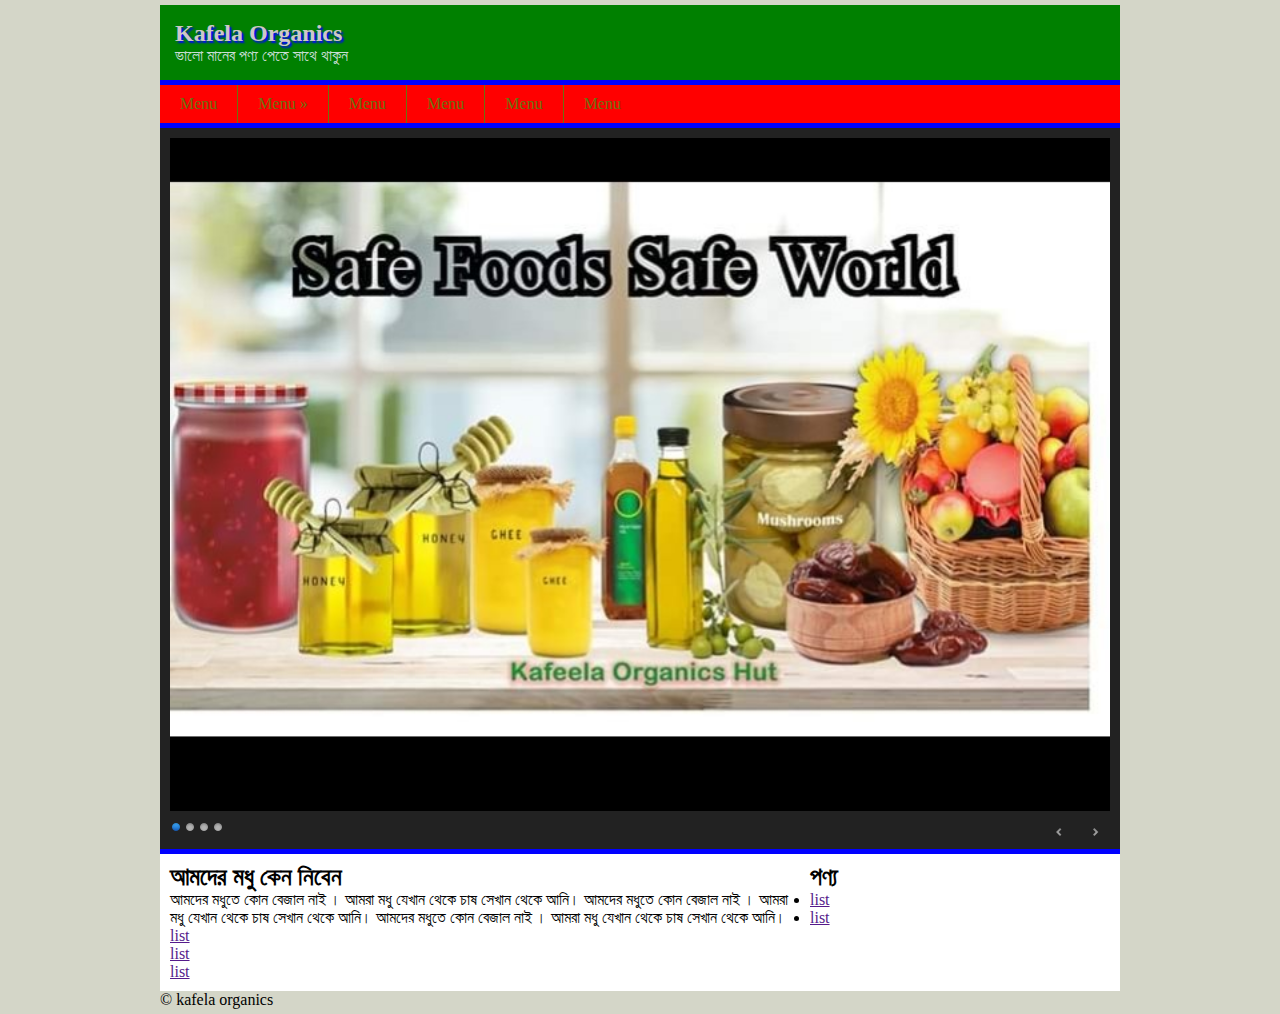
<file: Firstweb.html>
<!DOCTYPE html>
<html>
<head> 
<title>firstwebpage.com</title>
<link rel="stylesheet" href="firstweb.css"/>
    <link rel="stylesheet" href="themes/default/default.css" type="text/css" media="screen" />
    <link rel="stylesheet" href="themes/light/light.css" type="text/css" media="screen" />
    <link rel="stylesheet" href="themes/dark/dark.css" type="text/css" media="screen" />
    <link rel="stylesheet" href="themes/bar/bar.css" type="text/css" media="screen" />
    <link rel="stylesheet" href="nivo-slider.css" type="text/css" media="screen" />



<link rel="stylesheet" href="firstweb.css"/>

</head>
<body>
   <div id="wrapper"> 
       <header>
		         <div id="header">
				 <h2>Kafela Organics</h2>
				 <P>ভালো মানের পণ্য পেতে সাথে থাকুন</P>
		         </div>
       </header>
        
       <nav>
          <div id="nav">  
		       <ul>
			     <li><a href="#">Menu</a></li>
				  <li><a href="#">Menu &raquo;</a>
				      <ul>
			            <li><a href="#"> dropdown</a></li>
				        <li><a href="#"> dropdown</a></li>
				        <li><a href="#"> dropdown</a></li>
				        <li><a href="#"> dropdown</a></li>
				        <li><a href="#"> dropdown</a></li>
			         </ul>
				  </li>
				 <li><a href="#">Menu</a></li>
				 <li><a href="#">Menu</a></li>
				 <li><a href="#">Menu</a></li>
				 <li><a href="#">Menu</a></li>
			   </ul>
          </div>
       </nav>
	  
       
          <div id="slider_wraper" >
		  <div class="slider-wrapper theme-dark">
            <div id="slider" class="nivoSlider">
                <img src="images/kafela4.jpg" />
                <img src="images/kefela3.jpg" />
                <img src="images/gee.jpg"/>
                <img src="images/coffee.jpg" />
            </div>
		  </div>
		  </div>
       
	 
	   <div id="content_wrapper">
           <div id="content">
		       <article>       
                   <h2> আমদের মধু কেন নিবেন</h2>
				   <p>আমদের মধুতে কোন বেজাল নাই । আমরা মধু যেখান  থেকে চাষ সেখান থেকে আনি।  আমদের মধুতে কোন বেজাল নাই । আমরা মধু যেখান  থেকে চাষ সেখান থেকে আনি।  আমদের মধুতে কোন বেজাল নাই । আমরা মধু যেখান  থেকে চাষ সেখান থেকে আনি।  		</p>			   
               </article>
		   </div>
		   
		   <div id="sidebar">
               <aside> <h2>পণ্য</h2>
			            <ul>
			     <li><a href="">list</a></li>
				 <li><a href="">list</a></li>
				 <li><a href="">list</a></li>
				 <li><a href="">list</a></li>
				 <li><a href="">list</a></li>
			   </ul>
              </aside>
           </div>
	   </div>	   
       <footer>
              <div id="footer">
			  <p>&copy; kafela organics</P>
              </div>			  
       </footer>

    </div>
	<script type="text/javascript" src="js/jquery-1.9.0.min.js"></script>
    <script type="text/javascript" src="js/jquery.nivo.slider.js"></script>
    <script type="text/javascript">
    $(window).load(function() {
        $('#slider').nivoSlider();
    });
    </script>
	
</body>
</html>
</file>
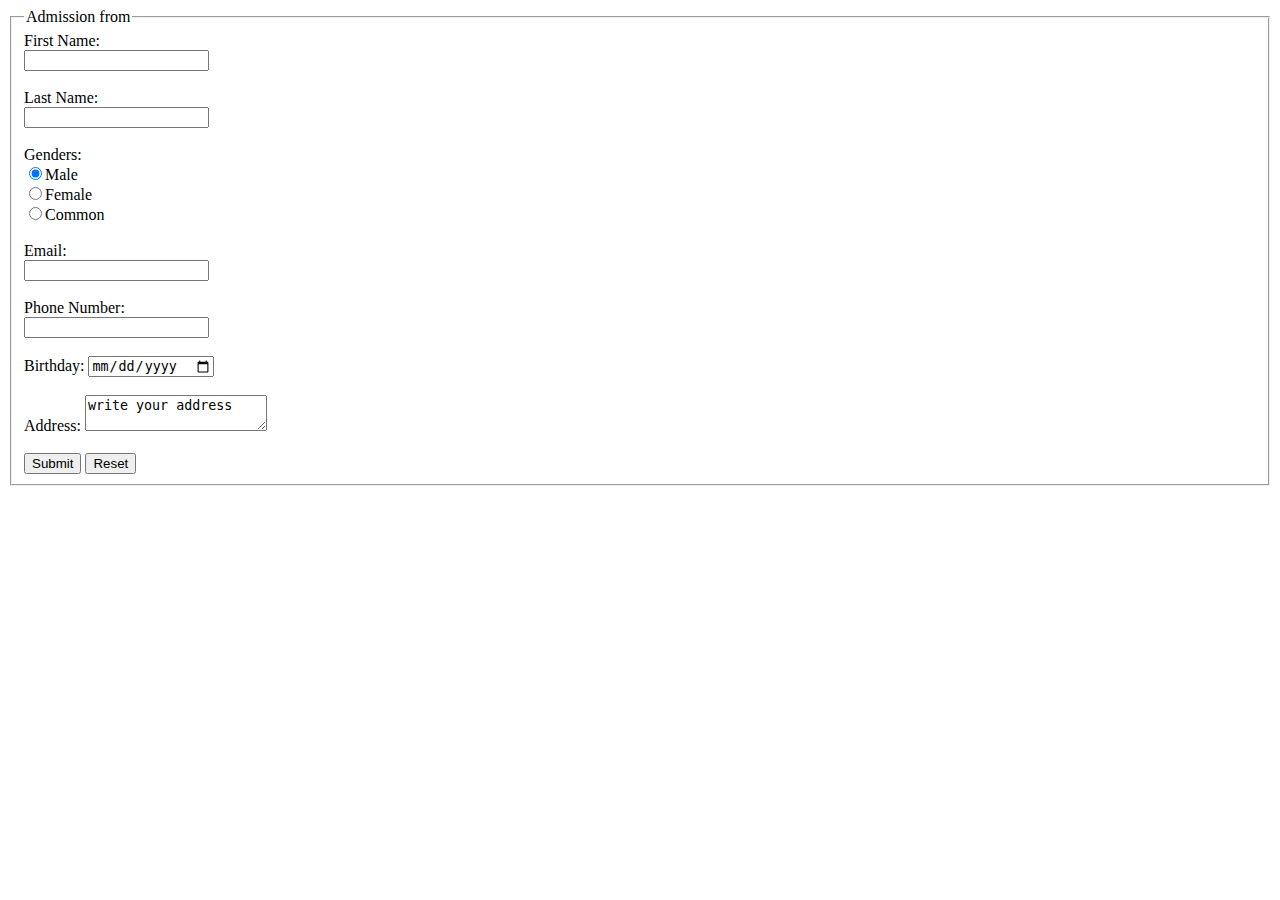
<file: from.html>
<!DOCTYPE html>
<html>
    <head>
	<!-- from-->
	<title> Eastern university from.com</title>
	</head>
	<body>
	
	<form action="" method="">
	<fieldset>
	<legend>Admission from</legend>
	First Name:<br>
	<input type="text"name="firstname"><br><br>
	Last Name:<br>
	<input type="text" name="Lastname"><br><br>
	Genders:<br>
	<input type ="radio" name="gender"checked>Male<br>
	<input type ="radio"name="gender">Female<br>
	<input type ="radio"name="gender">Common<br><br>
	
	Email:<br>
	<input type="email"><br><br>
	Phone Number:<br>
	<input type="number"><br><br>
	Birthday:
	<input type="date"><br><br>
	Address:
	<textarea>write your address</textarea><br><br>
	
	<input type="submit">
	<input type="reset">
	
	
	
	</fieldset>
	</body>
	</html>
</file>
<file: firstweb.css>
*{margin:0; padding:0;}
body{
	
	background-color:#d4d6c8;
}
#wrapper{
	width:960px;
	margin:5px auto;
}

#header{
	background-color:green;
	padding:15px;
	border-bottom:5px solid blue;
}
#header h2{
	font-family:times news roma;
	color:#cec8c7;
	text-shadow:2px 2px 2px blue;/* shadow*/
	
}
#header p{
	color:#caded6;
	
}


#nav{
	
   background-color:red; 
   height:38px;
   border-bottom:5px solid blue;
   
}
#nav ul{
	background-color:red;
	list-style-type:none;/* যদি কোন লিস্ট ভেতর কোন চিহ্ন থাকে তহলে চলে যাবে */
	z-index:999;/*এইটার জন্য manu problem ঠিক হয়ে যায়*/
}
#nav ul li{
	float:left; /* যদি এইটা ব্যাবহার করি লিস্ট নিচে নিচে না যেয়ে ডানে ডানে  যাবে*/
	
	border-right:1px solid #6B710E;
	
}
#nav ul li:last-child {
	border:none; /*  একবারে ডানে  element border থাকবে না*/

}
#nav ul li a{
	text-decoration:none;/* এইটা না দেলে লিস্ট নিচে আন্ডার লাইন থাকবে*/
	color:#6B710E;
	display:block;
	padding:10px 20px;
	
}
#nav ul li a:hover{
	color:black; 
}
#nav ul li {
	position:relative;/* এইটার জন্য dropdown হয় */ 
}
#nav ul li ul{
	position:absolute;/* এইটার জন্য dropdown হয় */
	left:-99999px;
	
}
#nav ul li:hover ul{
left:0;
}
#nav ul li ul li:first-child{
border-top:1px solid #6B710E;
}
#nav ul li ul li {
	float:none; /* যদি এইটা ব্যাবহার করে  লিস্ট নিচে নিচে  যাবে*/
	border-right:none;
	border-bottom:1px solid #6B710E;
	
	
}

#image slider_wraper{
	
	
}
#content_wrapper{
	background-color:#fff;
	/*height:130px;*/
	overflow:hidden;
	border-top:5px solid blue;
	padding:10px;
	
}
#content{
	width:620px;
	margin-right:20px;
	float:left; /* blog 
}
#content h2{
color:#6B710E;
margin-bottom:5px;
margin-top:10px;
}
#sidebar{
	width:200px;
	float:left;
	
}
#sidebar ul{
list-style-type:circle;

}
#sidebar ul li a{
text-decoration:none;
padding:5px;
display:block;
}
#footer{
	background-color:black;
	padding:10px;
	text-align:center;
	
	
}
#footer p{
	color:#fff;
}
</file>
<file: themes/default/default.css>
/*
Skin Name: Nivo Slider Default Theme
Skin URI: http://nivo.dev7studios.com
Description: The default skin for the Nivo Slider.
Version: 1.3
Author: Gilbert Pellegrom
Author URI: http://dev7studios.com
Supports Thumbs: true
*/

.theme-default .nivoSlider {
	position:relative;
	background:#fff url(loading.gif) no-repeat 50% 50%;
    margin-bottom:10px;
    -webkit-box-shadow: 0px 1px 5px 0px #4a4a4a;
    -moz-box-shadow: 0px 1px 5px 0px #4a4a4a;
    box-shadow: 0px 1px 5px 0px #4a4a4a;
}
.theme-default .nivoSlider img {
	position:absolute;
	top:0px;
	left:0px;
	display:none;
}
.theme-default .nivoSlider a {
	border:0;
	display:block;
}

.theme-default .nivo-controlNav {
	text-align: center;
	padding: 20px 0;
}
.theme-default .nivo-controlNav a {
	display:inline-block;
	width:22px;
	height:22px;
	background:url(bullets.png) no-repeat;
	text-indent:-9999px;
	border:0;
	margin: 0 2px;
}
.theme-default .nivo-controlNav a.active {
	background-position:0 -22px;
}

.theme-default .nivo-directionNav a {
	display:block;
	width:30px;
	height:30px;
	background:url(arrows.png) no-repeat;
	text-indent:-9999px;
	border:0;
	opacity: 0;
	-webkit-transition: all 200ms ease-in-out;
    -moz-transition: all 200ms ease-in-out;
    -o-transition: all 200ms ease-in-out;
    transition: all 200ms ease-in-out;
}
.theme-default:hover .nivo-directionNav a { opacity: 1; }
.theme-default a.nivo-nextNav {
	background-position:-30px 0;
	right:15px;
}
.theme-default a.nivo-prevNav {
	left:15px;
}

.theme-default .nivo-caption {
    font-family: Helvetica, Arial, sans-serif;
}
.theme-default .nivo-caption a {
    color:#fff;
    border-bottom:1px dotted #fff;
}
.theme-default .nivo-caption a:hover {
    color:#fff;
}

.theme-default .nivo-controlNav.nivo-thumbs-enabled {
	width: 100%;
}
.theme-default .nivo-controlNav.nivo-thumbs-enabled a {
	width: auto;
	height: auto;
	background: none;
	margin-bottom: 5px;
}
.theme-default .nivo-controlNav.nivo-thumbs-enabled img {
	display: block;
	width: 120px;
	height: auto;
}
</file>
<file: themes/light/light.css>
/*
Skin Name: Nivo Slider Light Theme
Skin URI: http://nivo.dev7studios.com
Description: A light skin for the Nivo Slider.
Version: 1.0
Author: Gilbert Pellegrom
Author URI: http://dev7studios.com
Supports Thumbs: true
*/

.theme-light.slider-wrapper {
    background: #fff;
    padding: 10px;
}
.theme-light .nivoSlider {
	position:relative;
	background:#fff url(loading.gif) no-repeat 50% 50%;
    margin-bottom:10px;
    overflow: visible;
}
.theme-light .nivoSlider img {
	position:absolute;
	top:0px;
	left:0px;
	display:none;
}
.theme-light .nivoSlider a {
	border:0;
	display:block;
}

.theme-light .nivo-controlNav {
	text-align: left;
	padding: 0;
	position: relative;
	z-index: 10;
}
.theme-light .nivo-controlNav a {
	display:inline-block;
	width:10px;
	height:10px;
	background:url(bullets.png) no-repeat;
	text-indent:-9999px;
	border:0;
	margin: 0 2px;
}
.theme-light .nivo-controlNav a.active {
	background-position:0 100%;
}

.theme-light .nivo-directionNav a {
	display:block;
	width:30px;
	height:30px;
	background: url(arrows.png) no-repeat;
	text-indent:-9999px;
	border:0;
	top: auto;
	bottom: -36px;
	z-index: 11;
}
.theme-light .nivo-directionNav a:hover {
    background-color: #eee;
    -webkit-border-radius: 2px;
    -moz-border-radius: 2px;
    border-radius: 2px;
}
.theme-light a.nivo-nextNav {
	background-position:160% 50%;
	right:0px;
}
.theme-light a.nivo-prevNav {
    background-position:-60% 50%;
    left: auto;
	right: 35px;
}

.theme-light .nivo-caption {
    font-family: Helvetica, Arial, sans-serif;
}
.theme-light .nivo-caption a {
    color:#fff;
    border-bottom:1px dotted #fff;
}
.theme-light .nivo-caption a:hover {
    color:#fff;
}

.theme-light .nivo-controlNav.nivo-thumbs-enabled {
	width: 80%;
}
.theme-light .nivo-controlNav.nivo-thumbs-enabled a {
	width: auto;
	height: auto;
	background: none;
	margin-bottom: 5px;
}
.theme-light .nivo-controlNav.nivo-thumbs-enabled img {
	display: block;
	width: 120px;
	height: auto;
}
</file>
<file: themes/dark/dark.css>
/*
Skin Name: Nivo Slider Dark Theme
Skin URI: http://nivo.dev7studios.com
Description: A dark skin for the Nivo Slider.
Version: 1.0
Author: Gilbert Pellegrom
Author URI: http://dev7studios.com
Supports Thumbs: true
*/

.theme-dark.slider-wrapper {
    background: #222;
    padding: 10px;
}
.theme-dark .nivoSlider {
	position:relative;
	background:#fff url(loading.gif) no-repeat 50% 50%;
    margin-bottom:10px;
    overflow: visible;
}
.theme-dark .nivoSlider img {
	position:absolute;
	top:0px;
	left:0px;
	display:none;
}
.theme-dark .nivoSlider a {
	border:0;
	display:block;
}

.theme-dark .nivo-controlNav {
	text-align: left;
	padding: 0;
	position: relative;
	z-index: 10;
}
.theme-dark .nivo-controlNav a {
	display:inline-block;
	width:10px;
	height:10px;
	background:url(bullets.png) no-repeat 0 2px;
	text-indent:-9999px;
	border:0;
	margin: 0 2px;
}
.theme-dark .nivo-controlNav a.active {
	background-position:0 100%;
}

.theme-dark .nivo-directionNav a {
	display:block;
	width:30px;
	height:30px;
	background: url(arrows.png) no-repeat;
	text-indent:-9999px;
	border:0;
	top: auto;
	bottom: -36px;
	z-index: 11;
}
.theme-dark .nivo-directionNav a:hover {
    background-color: #333;
    -webkit-border-radius: 2px;
    -moz-border-radius: 2px;
    border-radius: 2px;
}
.theme-dark a.nivo-nextNav {
	background-position:-16px 50%;
	right:0px;
}
.theme-dark a.nivo-prevNav {
    background-position:11px 50%;
    left: auto;
	right: 35px;
}

.theme-dark .nivo-caption {
    font-family: Helvetica, Arial, sans-serif;
}
.theme-dark .nivo-caption a {
    color:#fff;
    border-bottom:1px dotted #fff;
}
.theme-dark .nivo-caption a:hover {
    color:#fff;
}

.theme-dark .nivo-controlNav.nivo-thumbs-enabled {
	width: 80%;
}
.theme-dark .nivo-controlNav.nivo-thumbs-enabled a {
	width: auto;
	height: auto;
	background: none;
	margin-bottom: 5px;
}
.theme-dark .nivo-controlNav.nivo-thumbs-enabled img {
	display: block;
	width: 120px;
	height: auto;
}
</file>
<file: themes/bar/bar.css>
/*
Skin Name: Nivo Slider Bar Theme
Skin URI: http://nivo.dev7studios.com
Description: The bottom bar skin for the Nivo Slider.
Version: 1.0
Author: Gilbert Pellegrom
Author URI: http://dev7studios.com
Supports Thumbs: false
*/

.theme-bar.slider-wrapper {
    position: relative;
    border: 1px solid #333;
    overflow: hidden;
}
.theme-bar .nivoSlider {
	position:relative;
	background:#fff url(loading.gif) no-repeat 50% 50%;
}
.theme-bar .nivoSlider img {
	position:absolute;
	top:0px;
	left:0px;
	display:none;
}
.theme-bar .nivoSlider a {
	border:0;
	display:block;
}

.theme-bar .nivo-controlNav {
    position: absolute;
    left: 0;
    bottom: -41px;
    z-index: 10;
    width: 100%;
    height: 30px;
	text-align: center;
	padding: 5px 0;
	border-top: 1px solid #333;
	background: #333;
    background: -moz-linear-gradient(top,  #565656 0%, #333333 100%); /* FF3.6+ */
    background: -webkit-gradient(linear, left top, left bottom, color-stop(0%,#565656), color-stop(100%,#333333)); /* Chrome,Safari4+ */
    background: -webkit-linear-gradient(top,  #565656 0%,#333333 100%); /* Chrome10+,Safari5.1+ */
    background: -o-linear-gradient(top,  #565656 0%,#333333 100%); /* Opera 11.10+ */
    background: -ms-linear-gradient(top,  #565656 0%,#333333 100%); /* IE10+ */
    background: linear-gradient(to bottom,  #565656 0%,#333333 100%); /* W3C */
    filter: progid:DXImageTransform.Microsoft.gradient( startColorstr='#565656', endColorstr='#333333',GradientType=0 ); /* IE6-9 */
    opacity: 0.5;
    -webkit-transition: all 200ms ease-in-out;
    -moz-transition: all 200ms ease-in-out;
    -o-transition: all 200ms ease-in-out;
    transition: all 200ms ease-in-out;
}
.theme-bar:hover .nivo-controlNav {
    bottom: 0;
    opacity: 1;
}
.theme-bar .nivo-controlNav a {
	display:inline-block;
	width:22px;
	height:22px;
	background:url(bullets.png) no-repeat;
	text-indent:-9999px;
	border:0;
	margin: 5px 2px 0 2px;
}
.theme-bar .nivo-controlNav a.active {
	background-position:0 -22px;
}

.theme-bar .nivo-directionNav a {
	display:block;
	border:0;
	color: #fff;
	text-transform: uppercase;
	top: auto;
	bottom: 10px;
	z-index: 11;
	font-family: "Helvetica Neue", Helvetica, Arial, sans-serif;
	font-size: 13px;
	line-height: 20px;
	opacity: 0.5;
    -webkit-transition: all 200ms ease-in-out;
    -moz-transition: all 200ms ease-in-out;
    -o-transition: all 200ms ease-in-out;
    transition: all 200ms ease-in-out;
}
.theme-bar a.nivo-nextNav { right: -50px; }
.theme-bar a.nivo-prevNav { left: -50px; }
.theme-bar:hover a.nivo-nextNav { 
    right: 15px; 
    opacity: 1;
}
.theme-bar:hover a.nivo-prevNav { 
    left: 15px; 
    opacity: 1;
}
.theme-bar .nivo-directionNav a:hover { color: #ddd; }

.theme-bar .nivo-caption {
    font-family: Helvetica, Arial, sans-serif;
    -webkit-transition: all 200ms ease-in-out;
    -moz-transition: all 200ms ease-in-out;
    -o-transition: all 200ms ease-in-out;
    transition: all 200ms ease-in-out;
}
.theme-bar:hover .nivo-caption {
    bottom: 41px;
}
.theme-bar .nivo-caption a {
    color:#fff;
    border-bottom:1px dotted #fff;
}
.theme-bar .nivo-caption a:hover {
    color:#fff;
}

.theme-bar .nivo-controlNav.nivo-thumbs-enabled {
	width: 100%;
}
.theme-bar .nivo-controlNav.nivo-thumbs-enabled a {
	width: auto;
	height: auto;
	background: none;
	margin-bottom: 5px;
}
.theme-bar .nivo-controlNav.nivo-thumbs-enabled img {
	display: block;
	width: 120px;
	height: auto;
}
</file>
